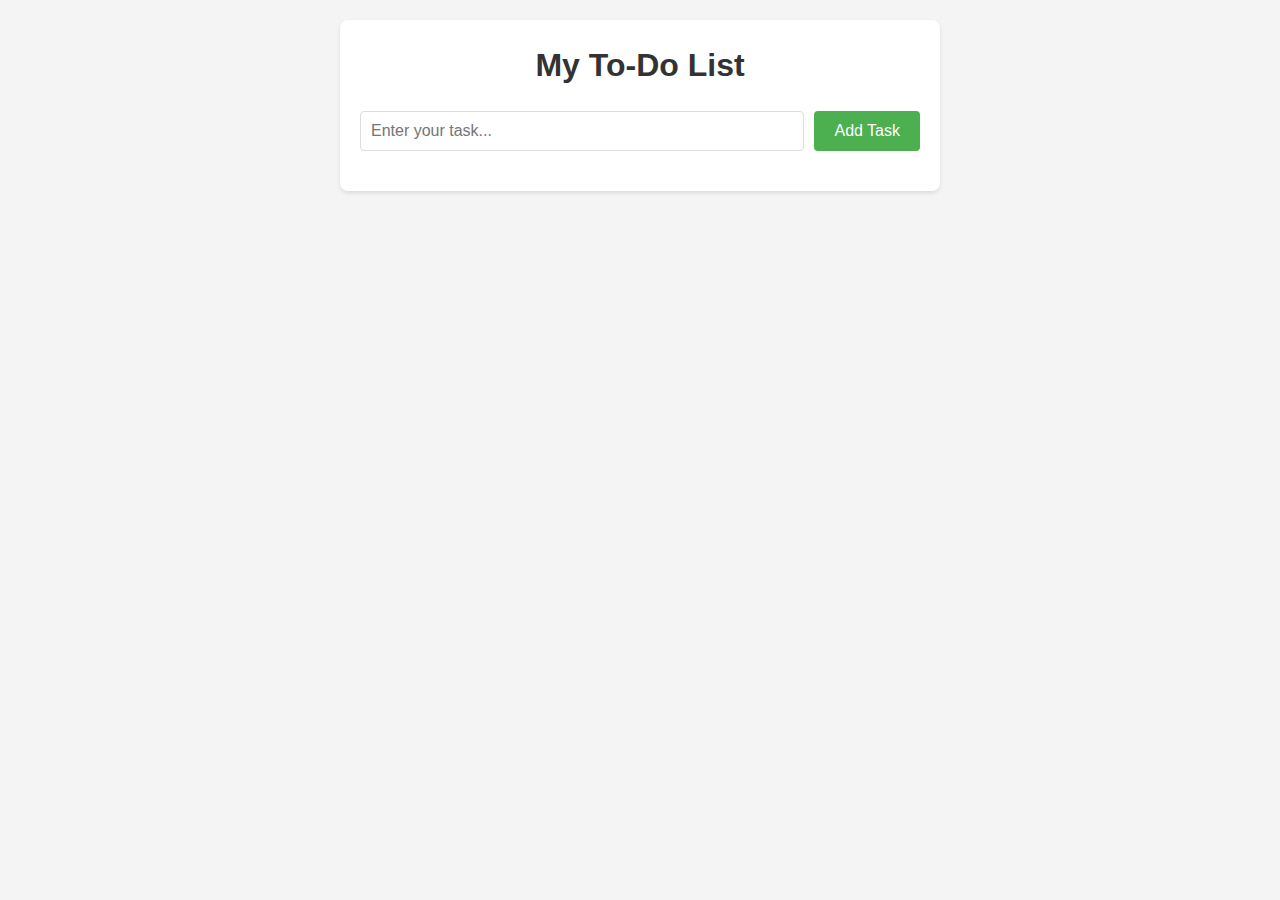
<file: todo.html>
<!DOCTYPE html>
<html lang="en">
<head>
    <meta charset="UTF-8">
    <meta name="viewport" content="width=device-width, initial-scale=1.0">
    <title>Simple To-Do List</title>
    <link rel="stylesheet" href="todo.css">
</head>
<body>
    <div class="todo-container">
        <h1>My To-Do List</h1>
        <div class="input-section">
            <input type="text" id="taskInput" placeholder="Enter your task...">
            <button id="addTask">Add Task</button>
        </div>
        <div class="list-section">
            <ul id="taskList">
                <!-- Tasks will be added here dynamically -->
            </ul>
        </div>
    </div>
    <script src="todo.js"></script>
</body>
</html>
</file>
<file: todo.css>
/* Basic reset */
* {
    margin: 0;
    padding: 0;
    box-sizing: border-box;
}

body {
    font-family: Arial, sans-serif;
    line-height: 1.6;
    background-color: #f4f4f4;
    padding: 20px;
}

.todo-container {
    max-width: 600px;
    margin: 0 auto;
    background-color: white;
    padding: 20px;
    border-radius: 8px;
    box-shadow: 0 2px 4px rgba(0, 0, 0, 0.1);
}

h1 {
    text-align: center;
    color: #333;
    margin-bottom: 20px;
}

.input-section {
    display: flex;
    gap: 10px;
    margin-bottom: 20px;
}

#taskInput {
    flex: 1;
    padding: 10px;
    border: 1px solid #ddd;
    border-radius: 4px;
    font-size: 16px;
}

#addTask {
    padding: 10px 20px;
    background-color: #4CAF50;
    color: white;
    border: none;
    border-radius: 4px;
    cursor: pointer;
    font-size: 16px;
}

#addTask:hover {
    background-color: #45a049;
}

#taskList {
    list-style: none;
}

.task-item {
    display: flex;
    justify-content: space-between;
    align-items: center;
    padding: 10px;
    background-color: #f9f9f9;
    margin-bottom: 8px;
    border-radius: 4px;
    border: 1px solid #eee;
}

.delete-btn {
    padding: 5px 10px;
    background-color: #ff4444;
    color: white;
    border: none;
    border-radius: 4px;
    cursor: pointer;
}

.delete-btn:hover {
    background-color: #cc0000;
}
</file>
